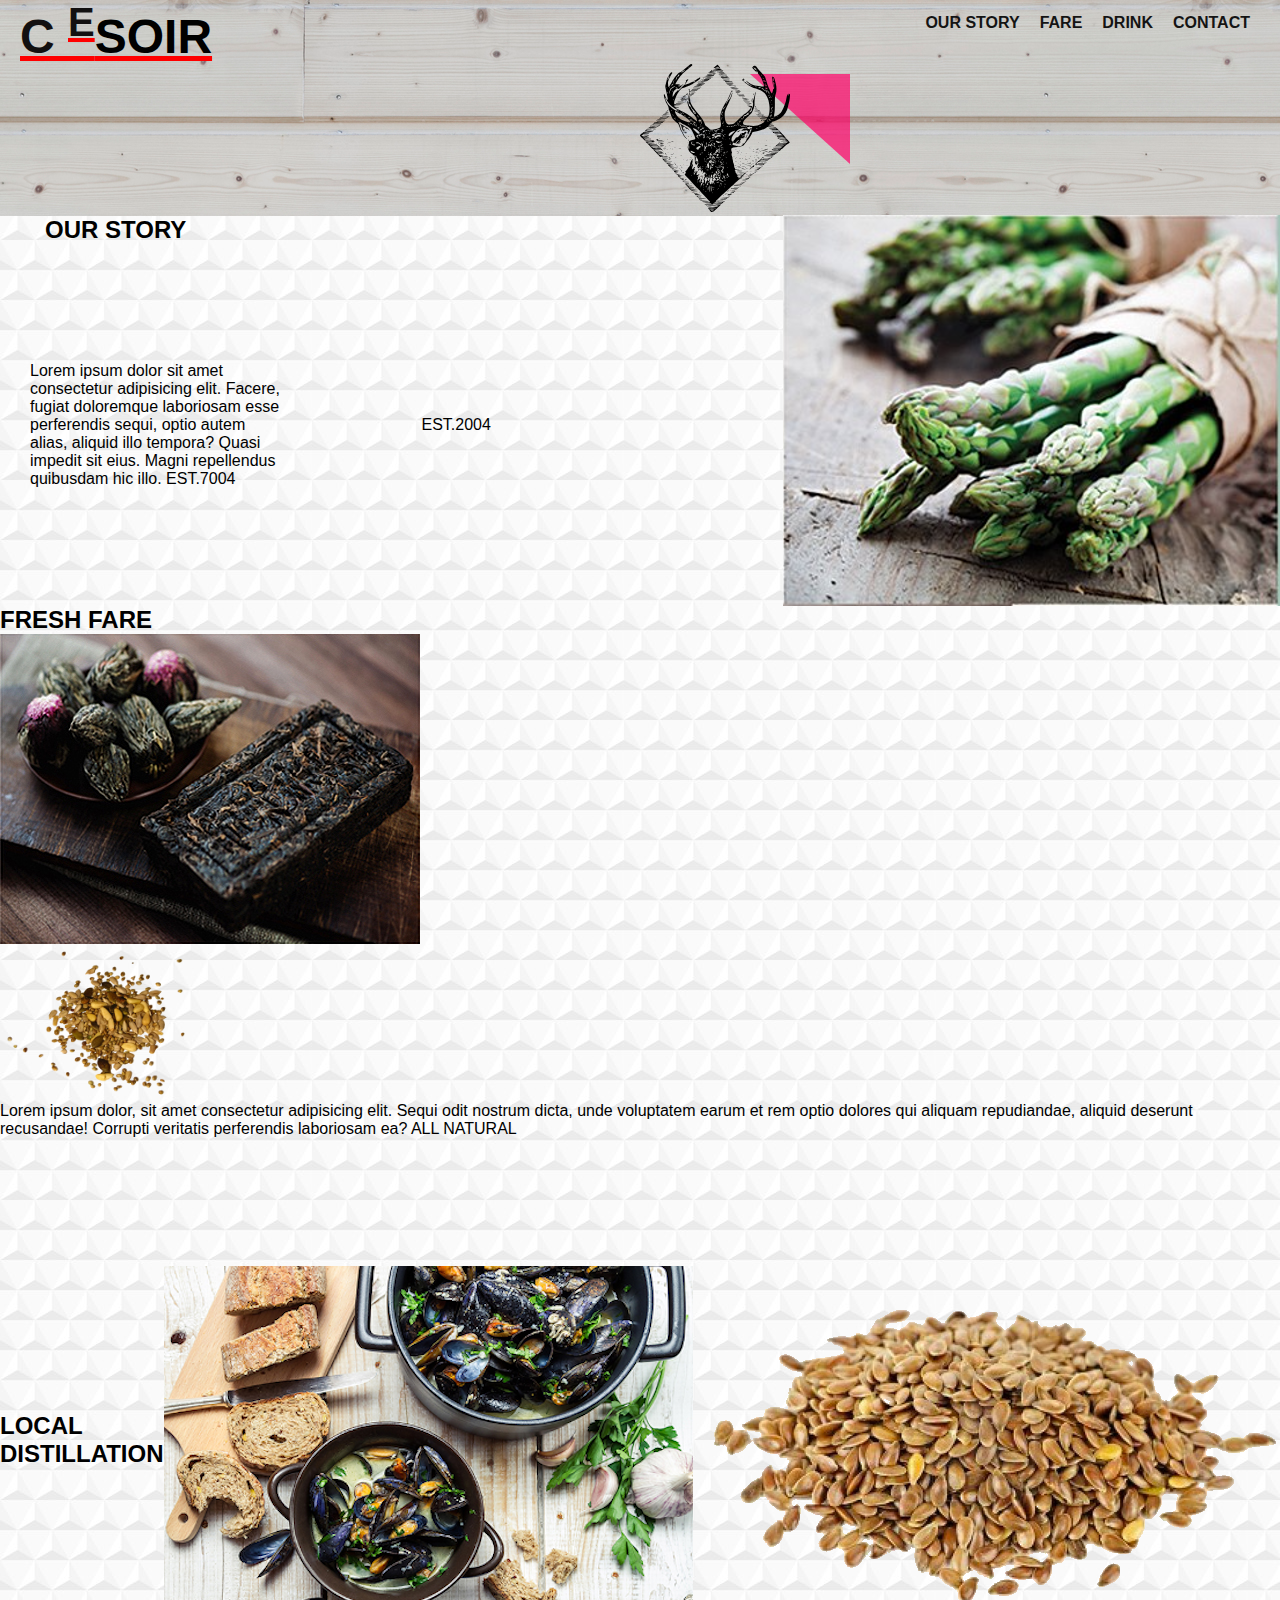
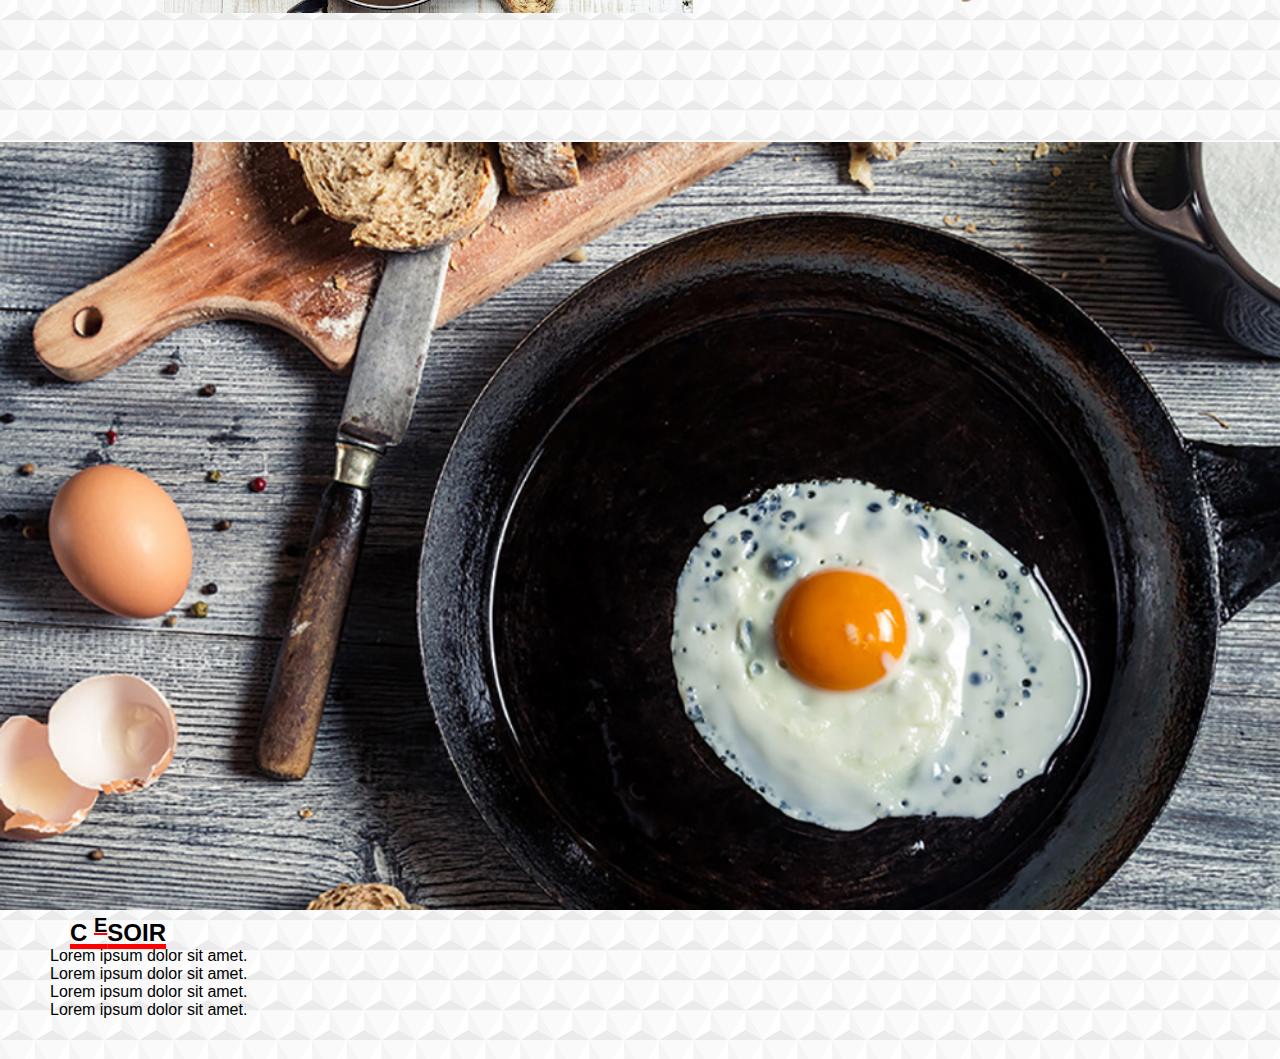
<file: index.html>
<!DOCTYPE html>
<html lang="en">
  <head>
    <meta charset="UTF-8" />
    <meta name="viewport" content="width=device-width, initial-scale=1.0" />
    <link
      rel="stylesheet"
      href="https://cdnjs.cloudflare.com/ajax/libs/font-awesome/6.6.0/css/all.min.css"
      integrity="sha512-Kc323vGBEqzTmouAECnVceyQqyqdsSiqLQISBL29aUW4U/M7pSPA/gEUZQqv1cwx4OnYxTxve5UMg5GT6L4JJg=="
      crossorigin="anonymous"
      referrerpolicy="no-referrer"
    />
    <link rel="stylesheet" href="./doc_css/style.css" />
    <title>Makette Resto</title>
  </head>
  <body>
    <header>
      <h1 class="titre">C <sup> E</sup><span>SOIR</span></h1>

      <nav>
        <ul class="navigation">
          <li><a href="#">OUR STORY</a></li>
          <li><a href="#">FARE</a></li>
          <li><a href="#">DRINK</a></li>
          <li><a href="#">CONTACT</a></li>
        </ul>
        <div class="logo-triangle">
        
          <!-- Triangle -->
          <img
            src="./img/img/cerf.svg"
            alt="image de cerf"
            
            class="logo"
          />
        </div>
      </nav>
    </header>

    <main>
      <section class="Our_story">
        <h2>OUR STORY</h2>
        <div class="block1">
          <p>
            Lorem ipsum dolor sit amet consectetur adipisicing elit. Facere,
            fugiat doloremque laboriosam esse perferendis sequi, optio autem
            alias, aliquid illo tempora? Quasi impedit sit eius. Magni
            repellendus quibusdam hic illo. EST.7004
          </p>
          <P>EST.2004</P>
          <img src="./img/img/asperges.PNG" alt="Image_d'asperges" />
        </div>
      </section>

      <section class="Fare">
        <h2>FRESH FARE</h2>
        <img src="./img/img/savon.jpg" alt="image de savon" class="savon" />
        <div class="Para_Img">
          <img src="./img/img/graines_01.png" alt="image_graine" />
          <p>
            Lorem ipsum dolor, sit amet consectetur adipisicing elit. Sequi odit
            nostrum dicta, unde voluptatem earum et rem optio dolores qui
            aliquam repudiandae, aliquid deserunt recusandae! Corrupti veritatis
            perferendis laboriosam ea? ALL NATURAL
          </p>
        </div>
      </section>

      <section class="Drink">
        <h2>LOCAL DISTILLATION</h2>
         <img src="./img/img/moule.png" alt="image de moule" />
         <div class="moule">
        <img src="./img/img/graines_02.jpg" alt="image de graine 2" />
        </div>
        <p>
          Lorem ipsum dolor sit amet consectetur adipisicing elit. Tenetur quos
          explicabo nam? Ducimus voluptatum nam assumenda obcaecati explicabo
          maxime incidunt odit! Eius incidunt saepe corporis voluptatibus, sit
          velit illum, dolorum laborum iure minima eum sed.
        </p>
       
      </section>

      <div>
        <img src="./img/img/oeuf.jpg" alt="Image d'oeuf" class="oeuf"/>
      </div>
    </main>

    <footer class="Contact">
      <h2 class="titre">
        C <span><sup> E</sup></span
        >SOIR
      </h2>
      <div>
        <p>Lorem ipsum dolor sit amet.</p>
        <p>Lorem ipsum dolor sit amet.</p>
      </div>
      <div>
        <p>Lorem ipsum dolor sit amet.</p>
        <p>Lorem ipsum dolor sit amet.</p>
      </div>
      <div class="Icone">
        <i class="fa-brands fa-twitter" style="color: #c60663;"></i>
        <i class="fa-brands fa-facebook" style="color: #c60663;"></i>
        <i class="fa-brands fa-instagram" style="color: #c60663;"></i>
        <i class="fa-brands fa-google-plus-g" style="color: #c60663;"></i>
      </div>
    </footer>
  </body>
</html>
</file>
<file: doc_css/style.css>
*{
  margin: 0;
  padding: 0;
  box-sizing: border-box; 
}
header {
  background-image: url(../img/img/planches.jpg);
}
h1 {
  font-size: 48px;
  font-weight: bold;
  color: #121010;
  text-transform: uppercase;
}
h1 span {
  /* pour la couleur de soir */
  color: #000;
}

/* pour la ligne sous le texte */
sup {
  margin: 5px auto 0;
   text-decoration: underline red; 

}

body {
  font-family: "Arial", sans-serif;
  background-image: url(../img/img/motif.jpg);
}
/* Navigation */
nav ul {
  display: flex;
  justify-content: space-between;
  align-items: center;
  padding: 10px;
  margin-top: -60px; /* margin-top avec une valeur negative pour remonter la barre de navigation */
}

.navigation {
  list-style: none;
  display: flex;
}
/* .logo-triangle {
  position: relative;
  display: inline-block;
} */
.logo {
  max-width: 150px; /* Ajuste la taille du logo */
  position: relative;
  margin-left: 50%;
  /* z-index: 1; */
}
/* pour mettre le triangle */
 .logo-triangle::before {
  content: "";
  position: absolute;
  margin-left: 720px;
  left: 30px;
  width: 100px;
  height: 100px;
  background-color: rgba(255, 0, 102, 0.7);
  clip-path: polygon(
    100% 10%,
    0% 10%,
    100% 100%
  ); /* pour la couleur rose transparent */
  /* z-index: -1; /* pour mettre le triangle à l'arriére */
} 

/* Navigation */
.navigation {
  list-style: none;
  display: flex;
  position: absolute;
  right: 20px; /* Positionne la liste des liens à droite */
}
.navigation li {
  margin-left: 20px;
}
.navigation a {
  text-decoration: none;
  color: #141414;
  font-weight: bold;
}
/* la section our_story */
.Our_story {
  display: flex;
  flex-direction: column;
  /* align-items: center;  centrer le H2 et le contenu */
}

/* pour le h2 */
section.Our_story  h2 {
  /* margin-bottom: 20px; */
  margin-left: 45px;
}

.block1 {
  display: flex; /* pour aligner les éléments côte à côte  */
  align-items: center; /* pour center l'image et le texte verticalement */
  justify-content: space-between; /* pour ajouter de l'espace entre le texte et l'image */
}
/* Pour le paragraphe de la section Our_story */
.Our_story p {
  flex: 1; /* pour que le texte prenne l'espace disponible */
  max-width: 20%;
  /* margin-right: 20px; ajouter la marge droite pour ajouter de l'espace entre le p et l'image */
  margin-left: 30px; /* ajouter la marge gauche pour ajouter de l'espace du côter gauche */
}
.Our_story img {
  max-width: 80%; /* limiter la taille de l'image */
  height: auto; /* pour garder la hauteur correcte de l'image */
  margin-top: -29px;
}

/* la section fair */
.Fair h2 {
  top: 10%;
  position: absolute;
  right: 50px;
  text-align: right;
}
.Fair {
  display: flex;
  align-items: center;
  justify-content: space-between;
  position: relative;
}
.Fair .savon {
  max-width: 500px;
}
.Para_Img img {
  width: 200px;
}
.Fair .Para_Img {
  flex-direction: column;
}
.Fair p {
  flex: 1;
  margin-left: 30px;
  width: 70%;
  height: 70%;
}
/* la partie drink */
 .Drink{
  display: flex;
  align-items: center;
  justify-content: space-between; 

}
.Drink p {
  flex: 1;
  margin-left: 30px;
  width: 70%;
  height: 70%;
}
.moule{
  /* display: flex; */
   /* flex-direction: column;
   width: 200px; */
}
.oeuf{
  width: 100%;
}
/* la partie footer */
footer{
   margin-left: 50px;
}

div.Icone {
   
  display: flex;
    /* align-content: stretch; */
    justify-content: flex-end;

}
div i {
  padding: 20px 10px;
}
.titre{
 margin-left: 20px;
 text-decoration: 5px underline red;
}
</file>
